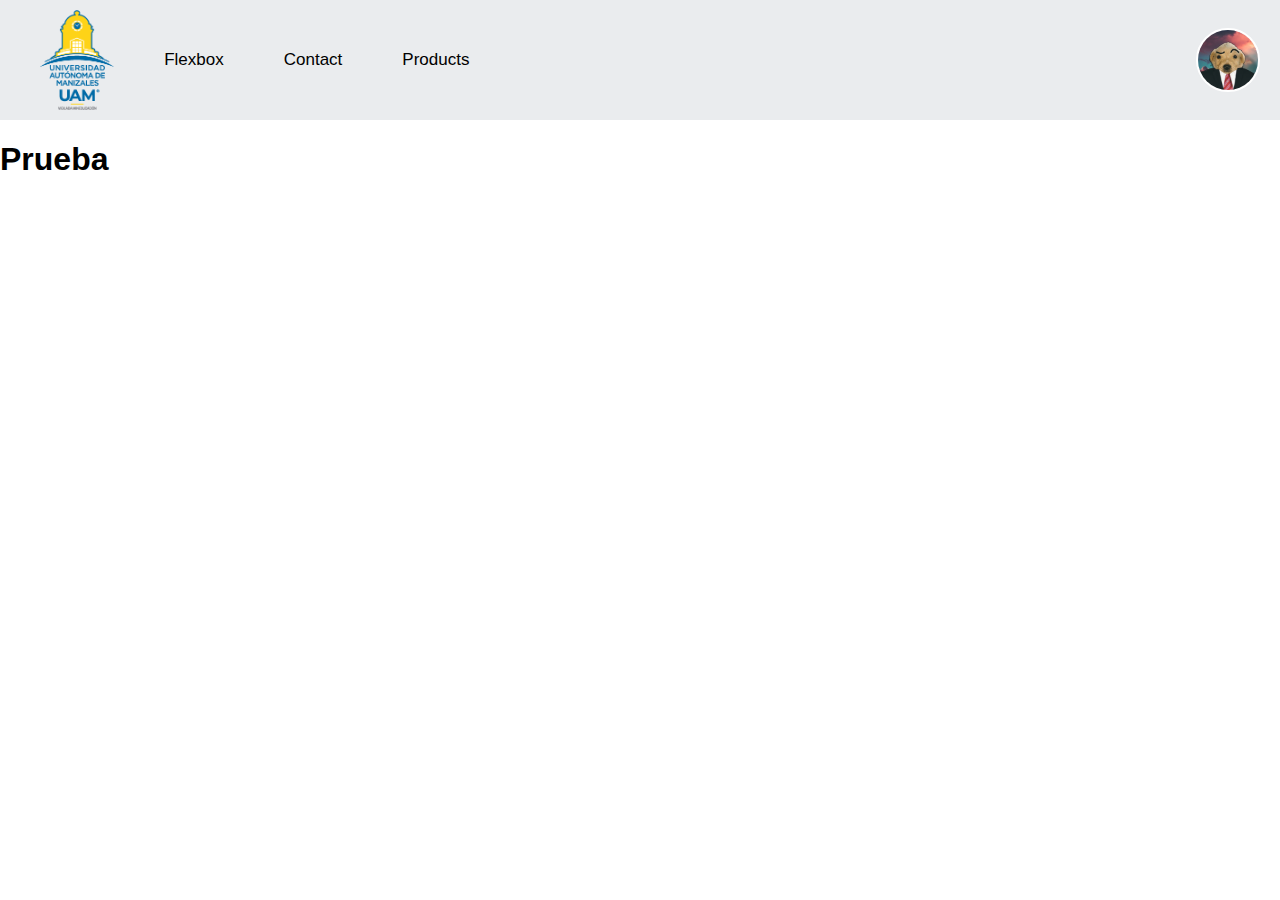
<file: index.html>
<!DOCTYPE html>
<html lang="en">
<head>
    <meta charset="UTF-8">
    <meta http-equiv="X-UA-Compatible" content="IE=edge">
    <meta name="viewport" content="width=device-width, initial-scale=1.0">
    <link rel="stylesheet" href="https://cdnjs.cloudflare.com/ajax/libs/font-awesome/6.0.0-beta3/css/all.min.css">
    <link rel="stylesheet" href="./css/styles.css">
    <title>Document</title>
</head>
<body>
    <div class="container">
        <div class="menu">
            <div class="navbar-toggle">
                <i class="fas fa-bars"></i>
            </div>
            <img src="./assets/images/UAM-Logo.png" alt="Logo UAM" class="logo">
            <ul class="navbar-options">
                <li><a href="./pages/flex.html">Flexbox</a></li>
                <li><a href="./pages/contact.html">Contact</a></li>
                <li><a href="./pages/products.html">Products</a></li>
            </ul>
            <div class="avatar-container">
                <img src="./assets/images/avatar.jpg" class="avatar" alt="Foto de perfil ">
            </div>
        </div>
    </div>    
        <div class="content">
            <h1>Prueba</h1>
        </div>
        <div class="footer"></div>
    </div>
    <script src="./js/animated.js"></script>
</body>
</html>
</file>
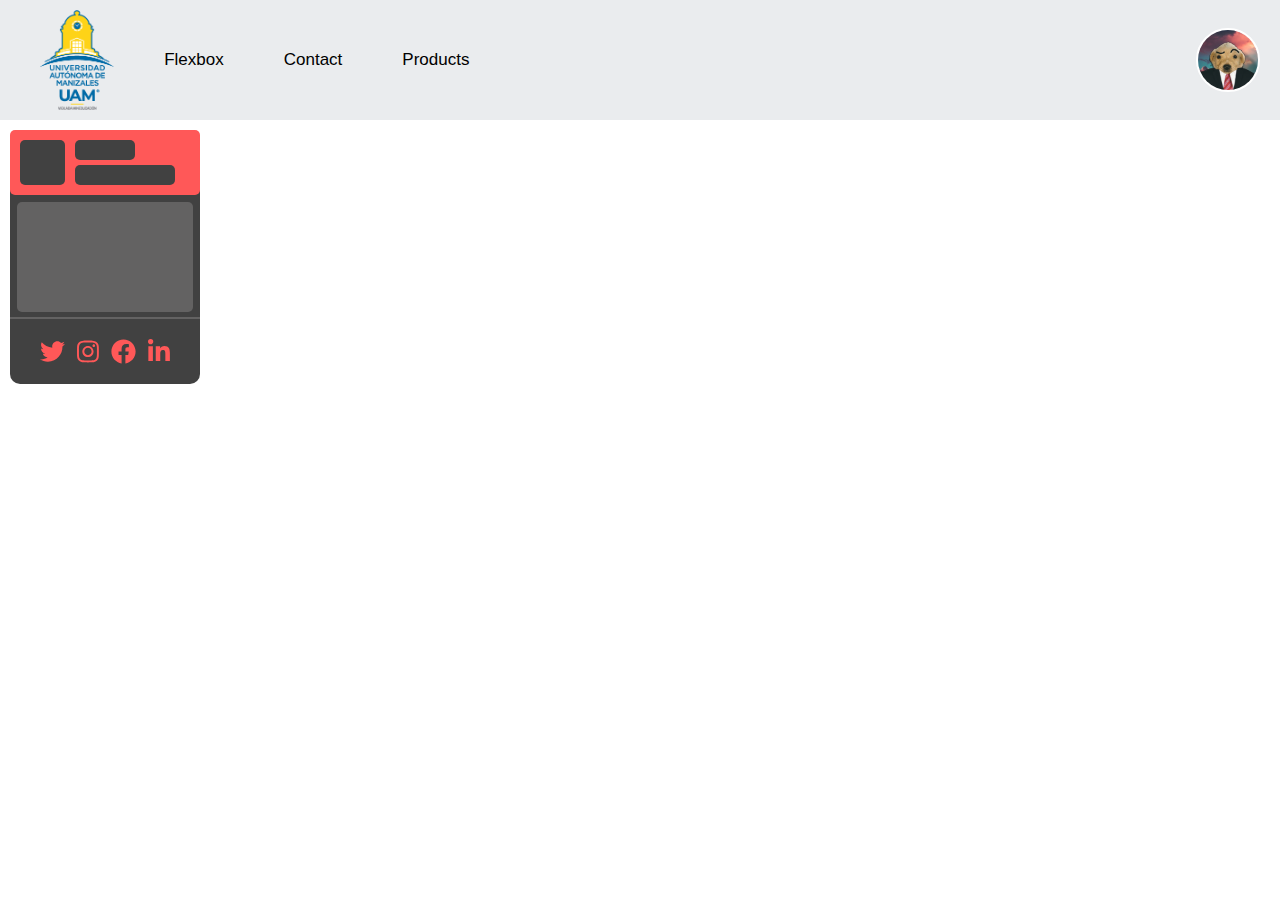
<file: pages/contact.html>
<!DOCTYPE html>
<html lang="en">
<head>
    <meta charset="UTF-8">
    <meta name="viewport" content="width=device-width, initial-scale=1.0">
    <title>Contact</title>
    <link rel="stylesheet" href="https://cdnjs.cloudflare.com/ajax/libs/font-awesome/6.0.0-beta3/css/all.min.css">
    <link rel="stylesheet" href="../css/styles.css">
    <link rel="stylesheet" href="../css/styles-contact.css">
</head>
<body>
    <div class="container">
        <div class="menu">
            <div class="navbar-toggle">
                <i class="fas fa-bars"></i> 
            </div>
            <img src="../assets/images/UAM-Logo.png" alt="Logo UAM" class="logo">
            <ul class="navbar-options">
                <li><a href="./flex.html">Flexbox</a></li>
                <li><a href="#">Contact </a></li>
                <li><a href="./products.html">Products</a></li>
            </ul>
            <div class="avatar-container">
                <img src="../assets/images/avatar.jpg" class="avatar" alt="Foto de perfil ">
            </div>
        </div>
        <div class="content">
            <div class="card">
                <div class="top">
                    <div class="profile"></div>
                    <div class="profile2">
                        <div class="line1"></div>
                        <div class="line2"></div>
                    </div>
                </div>
                <div class="medium"></div>
                <div class="line"></div>
                <div class="bottom">
                    <div>
                        <svg viewBox="0 0 512 512" class="icon" xmlns="http://www.w3.org/2000/svg">
                            <path d="M459.37 151.716c.325 4.548.325 9.097.325 13.645 0 138.72-105.583 298.558-298.558 298.558-59.452 0-114.68-17.219-161.137-47.106 8.447.974 16.568 1.299 25.34 1.299 49.055 0 94.213-16.568 130.274-44.832-46.132-.975-84.792-31.188-98.112-72.772 6.498.974 12.995 1.624 19.818 1.624 9.421 0 18.843-1.3 27.614-3.573-48.081-9.747-84.143-51.98-84.143-102.985v-1.299c13.969 7.797 30.214 12.67 47.431 13.319-28.264-18.843-46.781-51.005-46.781-87.391 0-19.492 5.197-37.36 14.294-52.954 51.655 63.675 129.3 105.258 216.365 109.807-1.624-7.797-2.599-15.918-2.599-24.04 0-57.828 46.782-104.934 104.934-104.934 30.213 0 57.502 12.67 76.67 33.137 23.715-4.548 46.456-13.32 66.599-25.34-7.798 24.366-24.366 44.833-46.132 57.827 21.117-2.273 41.584-8.122 60.426-16.243-14.292 20.791-32.161 39.308-52.628 54.253z"></path>
                        </svg>
                    </div>
                    <div>
                        <svg viewBox="0 0 448 512" class="icon" xmlns="http://www.w3.org/2000/svg">
                            <path d="M224.1 141c-63.6 0-114.9 51.3-114.9 114.9s51.3 114.9 114.9 114.9S339 319.5 339 255.9 287.7 141 224.1 141zm0 189.6c-41.1 0-74.7-33.5-74.7-74.7s33.5-74.7 74.7-74.7 74.7 33.5 74.7 74.7-33.6 74.7-74.7 74.7zm146.4-194.3c0 14.9-12 26.8-26.8 26.8-14.9 0-26.8-12-26.8-26.8s12-26.8 26.8-26.8 26.8 12 26.8 26.8zm76.1 27.2c-1.7-35.9-9.9-67.7-36.2-93.9-26.2-26.2-58-34.4-93.9-36.2-37-2.1-147.9-2.1-184.9 0-35.8 1.7-67.6 9.9-93.9 36.1s-34.4 58-36.2 93.9c-2.1 37-2.1 147.9 0 184.9 1.7 35.9 9.9 67.7 36.2 93.9s58 34.4 93.9 36.2c37 2.1 147.9 2.1 184.9 0 35.9-1.7 67.7-9.9 93.9-36.2 26.2-26.2 34.4-58 36.2-93.9 2.1-37 2.1-147.8 0-184.8zM398.8 388c-7.8 19.6-22.9 34.7-42.6 42.6-29.5 11.7-99.5 9-132.1 9s-102.7 2.6-132.1-9c-19.6-7.8-34.7-22.9-42.6-42.6-11.7-29.5-9-99.5-9-132.1s-2.6-102.7 9-132.1c7.8-19.6 22.9-34.7 42.6-42.6 29.5-11.7 99.5-9 132.1-9s102.7-2.6 132.1 9c19.6 7.8 34.7 22.9 42.6 42.6 11.7 29.5 9 99.5 9 132.1s2.7 102.7-9 132.1z"></path>
                        </svg>
                    </div>
                    <div>
                        <svg viewBox="0 0 512 512" class="icon" xmlns="http://www.w3.org/2000/svg">
                            <path d="M504 256C504 119 393 8 256 8S8 119 8 256c0 123.78 90.69 226.38 209.25 245V327.69h-63V256h63v-54.64c0-62.15 37-96.48 93.67-96.48 27.14 0 55.52 4.84 55.52 4.84v61h-31.28c-30.8 0-40.41 19.12-40.41 38.73V256h68.78l-11 71.69h-57.78V501C413.31 482.38 504 379.78 504 256z"></path>
                        </svg>
                    </div>
                    <div>
                        <svg viewBox="0 0 448 512" class="icon" xmlns="http://www.w3.org/2000/svg">
                            <path d="M100.28 448H7.4V148.9h92.88zM53.79 108.1C24.09 108.1 0 83.5 0 53.8a53.79 53.79 0 0 1 107.58 0c0 29.7-24.1 54.3-53.79 54.3zM447.9 448h-92.68V302.4c0-34.7-.7-79.2-48.29-79.2-48.29 0-55.69 37.7-55.69 76.7V448h-92.78V148.9h89.08v40.8h1.3c12.4-23.5 42.69-48.3 87.88-48.3 94 0 111.28 61.9 111.28 142.3V448z"></path>
                        </svg>
                    </div>
                </div>
            </div>
        </div>
        <div class="footer"></div>
    </div>
    <script src="../js/animated.js"></script>
</body>
</html>
</file>
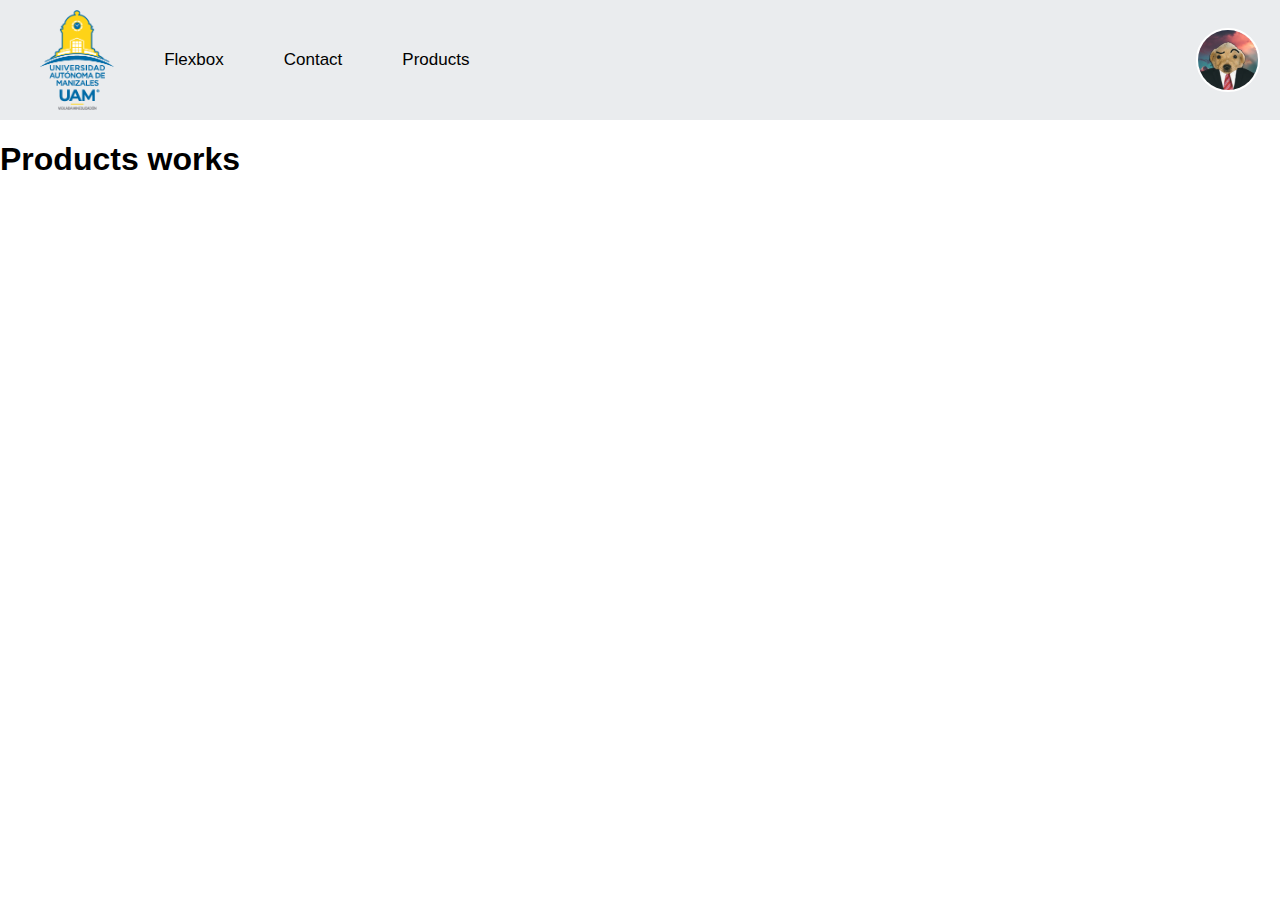
<file: pages/products.html>
<!DOCTYPE html>
<html lang="en">
<head>
    <meta charset="UTF-8">
    <meta name="viewport" content="width=device-width, initial-scale=1.0">
    <title>Products</title>
    <link rel="stylesheet" href="https://cdnjs.cloudflare.com/ajax/libs/font-awesome/6.0.0-beta3/css/all.min.css">
    <link rel="stylesheet" href="../css/styles.css">
</head>
<body>
    <div class="container">
        <div class="menu">
            <div class="navbar-toggle">
                <i class="fas fa-bars"></i> 
            </div>
            <img src="../assets/images/UAM-Logo.png" alt="Logo UAM" class="logo">
            <ul class="navbar-options">
                <li><a href="./flex.html">Flexbox</a></li>
                <li><a href="./contact.html">Contact</a></li>
                <li><a href="#">Products</a></li>
            </ul>
            <div class="avatar-container">
                <img src="../assets/images/avatar.jpg" class="avatar" alt="Foto de perfil ">
            </div>
        </div>
        <div class="content">
            <h1>Products works</h1>
        </div>
        <div class="footer"></div>
    </div>
    <script src="../js/animated.js"></script>
</body>
</html>
</file>
<file: css/styles.css>
body {
    margin: 0;
    padding: 0;
    font-family: 'Trebuchet MS', 'Lucida Sans Unicode', 'Lucida Grande', 'Lucida Sans', Arial, sans-serif;
}

.container {
    width: 100%;
    height: 100%;
}

.menu {
    display: flex;
    justify-content: space-between;
    align-items: center;
    background-color: #EAECEE;
    padding: 10px 20px;
}

.navbar-toggle {
    display: none;
    font-size: 24px;
    cursor: pointer;
}

.logo {
    max-height: 100px;
    margin: 0px 20px;
}

.navbar-options {
    padding: 0;
    display: flex;
    list-style: none;
    align-items: center;
    margin-right: auto;
}

.navbar-options li {
    margin: 20px;
}

.navbar-options li a {
    text-decoration: none;
    font-size: 17px;
    font-weight: 400;
    color: black;
    padding: 5px 10px;
    transition: background-color 0.3s;
}

.navbar-options li a:hover {
    color: rgb(6, 6, 207);
}

.navbar-options li a:active {
    color: rgb(224, 50, 50);
    font-weight: 700;
}

.avatar-container {
    display: flex;
    align-items: center;
}

.avatar-container img.avatar {
    max-width: 60px;
    height: auto;
    border-radius: 50%;
    border: 2px solid #fff;
    margin-left: 20px;
}

/* Media Query para pantallas pequeñas */
@media screen and (max-width: 768px) {
    .navbar-toggle {
        display: block;
    }

    .logo {
        display: none;
    }

    .navbar-options {
        display: none;
        flex-direction: column;
        background-color: white;
        width: 100%;
        position: absolute;
        top: 60px;
        left: 0;
        border: 1px solid #ccc;
        box-shadow: 0 2px 5px rgba(0, 0, 0, 0.1);
    }

    .navbar-options.active {
        display: flex;
    }
}
</file>
<file: css/styles-contact.css>
.content{
    padding: 10px;
    & .card{
        width: 190px;
        height: 254px;
        background-color: #414141;
        border-radius: 10px;
    }
    & .top{
        display: flex;
        width: 190px;
        height: 65px;
        background-color: #ff5858;
        border-radius: 5px;
        & .profile{
            margin: 10px 0 0 10px;
            width: 45px;
            height: 45px;
            background-color: #414141;
            border-radius: 5px;
        }
        & .profile2{
            & .line1{
                margin: 10px 0 0 10px;
                width: 60px;
                height: 20px;
                background-color: #414141;
                border-radius: 5px;
            }
            & .line2{
                margin: 5px 0 0 10px;
                width: 100px;
                height: 20px;
                background-color: #414141;
                border-radius: 5px;
            }
        }
    }
    & .medium{
        display: flex;
        width: full;
        height: 110px;
        margin: 7px 7px 0px;
        border-radius: 5px;
        background-color: #636262;
    }
    & .line{
        display: flex;
        margin-top: 5px;
        background-color: #636262;
        height: 2px;
    }
    & .bottom{
        display: flex;
        justify-content: space-between;
        height: 100%;
        padding: 20px 30px;
        & .icon{
            width: auto;
            height: 25px; 
            fill: #ff5858;
        }
        
    }
}
</file>
